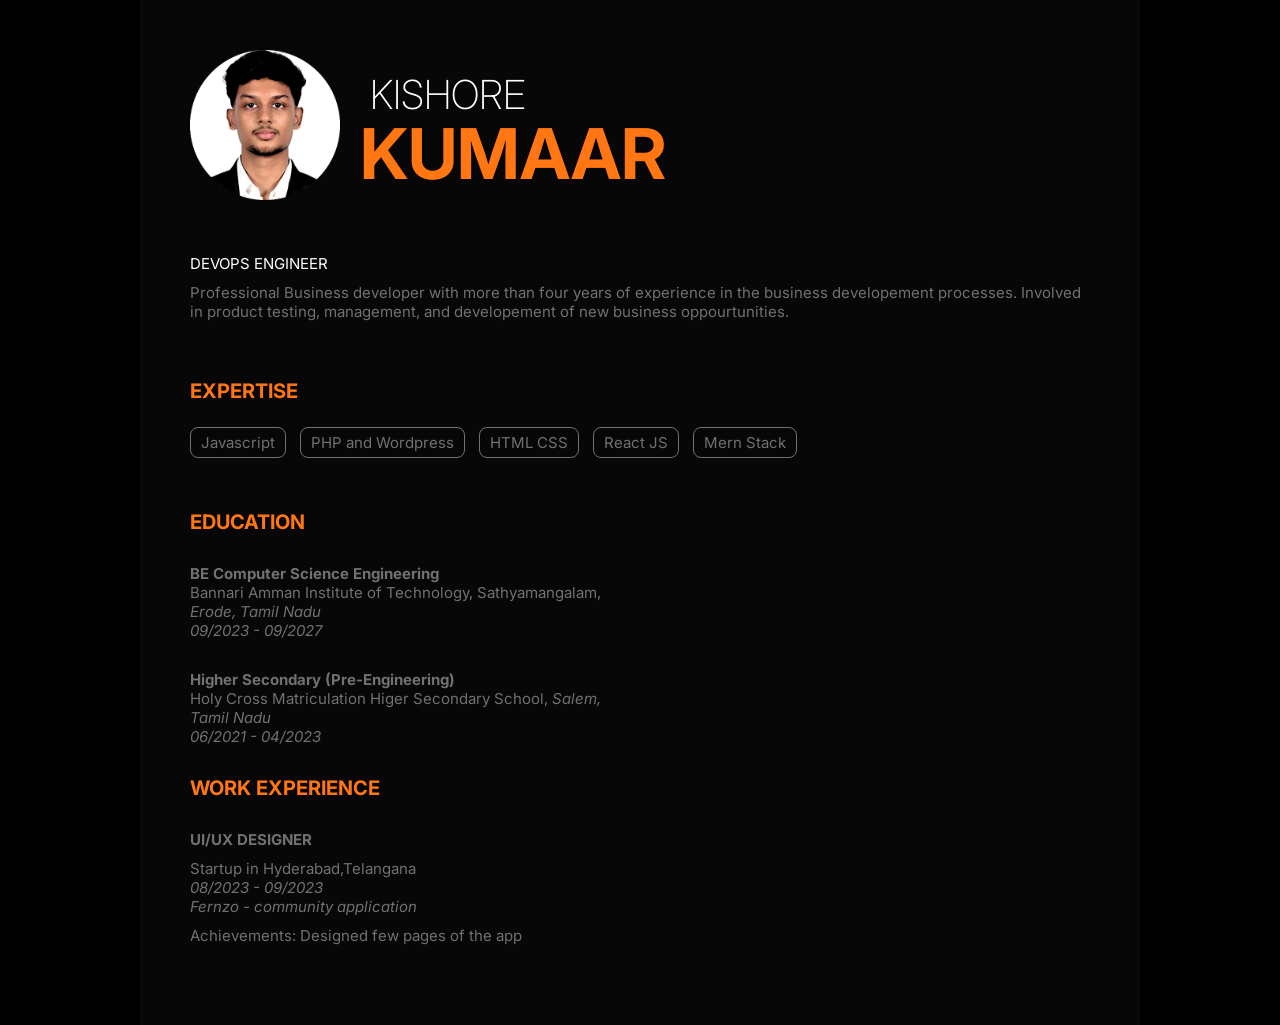
<file: index.html>
<!DOCTYPE html>
<html>
    <head>
        <meta charset="utf-8">
        <title>Resume</title>
        <link rel="stylesheet" href="style.css">
    </head>
    <body>
        <div class="center">
            <div class="profile singleCol">
                <div class="profileContainer">
                    <div class="profilePic">
                        <img src="./Assets/download copy.png" alt="profile Picture">
                    </div>
                    <div class="name">
                        <h1 class="profileName">
                            <span class="firstName">Kishore</span>
                            <span class="lastName">Kumaar</span>
                        </h1>
                    </div>
                </div>
            </div>
            <div class="jobDescription singleCol">
                <p class="jobTitle">DevOps Engineer</p>
                <p class="description">Professional Business developer with more than four years of experience in the business developement processes.
                    Involved in product testing, management, and developement of new business oppourtunities.</p>
            </div>
            <div class="expertise singleCol">
                <h3 class="title t1">Expertise</h3>
                <div class="description">
                    <span class="skillBox">Javascript</span>
                    <span class="skillBox">PHP and Wordpress</span>
                    <span class="skillBox">HTML CSS</span>
                    <span class="skillBox">React JS</span>
                    <span class="skillBox">Mern Stack</span>
                </div>
            </div>
            <div class="Education">
                <h3 class="title t1">Education</h3>
                <div class="description edu">
                    <b>BE Computer Science Engineering</b> <br>
                    Bannari Amman Institute of Technology,
                    Sathyamangalam,
                    <i>Erode, Tamil Nadu</i>
                    <br>
                    <i>09/2023 - 09/2027  </i>
                </div>
                <div class="description edu">
                    <b>Higher Secondary (Pre-Engineering)</b> <br>
                    Holy Cross Matriculation Higer Secondary School,
                    <i>Salem, Tamil Nadu</i>
                    <br>
                    <i>06/2021 - 04/2023    </i>
                </div>
            <div class="experience">
                <h3 class="title t1">Work Experience</h3>
                <div class="description exp">
                    <h2 class="jobTitle"><b>UI/UX Designer</b></h2>
                    <h3 class="description">Startup in Hyderabad,Telangana</h3>
                    <i class="description">08/2023 - 09/2023</i> <br>
                    <i class="description">Fernzo - community application</i>
                    <p class="description">Achievements: Designed few pages of the app</p>
                </div>
            </div>
                


            </div>
        </div>
        
    </body>
</html>
</file>
<file: style.css>
@import url('https://fonts.googleapis.com/css2?family=Inter:wght@200;300;400;500;600;700&display=swap');

* {
    margin: 0;
    padding: 0;
    box-sizing: border-box;
}
body {
    font-family: Inter, sans-serif;
    background-color: black;
    color: white;
}
:root{
    --primary-color: #ff7613;
    --text-color: #727171;
}
html {
    font-size: 10px;
}

/* Common Styles */
a {
    text-decoration: none;
    color: white;
 }
img {
    width: 100%;
}
.description {
    margin-top: 1rem;
    font-size: 1.5rem;
    font-weight: 400;
    color: var(--text-color);
}
.title {
    color: var(--primary-color);
    font-weight: 700;
    text-transform: uppercase;
    font-size: 2rem;
}
.singleCol {
    grid-column: 1 / -1;
    margin-bottom: 2%;
}

/* Layout */
.center {
    max-width: 1000px;
    margin: 0 auto;
    width: 90%;
    display: grid;
    padding: 5rem;
    background: #070707;
    grid-template-columns: 1fr 1fr;
    gap: 4rem;
}

/* Profile */
.profileContainer {
    display: flex;
    gap: 2rem;
    margin-bottom: -2rem;
}
.profilePic {
    max-width: 150px;
}
.name {
    margin: 2rem 0;
}
.firstName {
    padding: 0 1rem;
    font-weight: 200;
    color: white;
    font-size: clamp(2rem, 8vw, 4rem);
    text-transform: uppercase;
    display: block;
    margin-bottom: -0.8rem;
}
.lastName {
    font-weight:700;
    color: var(--primary-color);
    font-size: clamp(2.5rem, 15vw, 7rem);
    text-transform: uppercase;
    display: block;
}

/* Job Descprition */
.jobTitle {
    font-size: 1.5rem;
    font-weight: 400;
    text-transform: uppercase;
}

/* Expertise */
.t1 {
    margin-bottom: 3rem;
}
.skillBox {
    border: var(--text-color) solid;
    border-radius: 8px;
    padding: 5px 10px;
    border-width: 1px;
    color: var(--text-color);
    margin-right: 1rem;
}
.skillBox:hover {
    background-color: var(--primary-color);
    border-color: var(--primary-color);
    color: white;
}
/* Education */
.edu {
    margin-bottom: 3rem;
}

/* Experience */

.exp {
    margin-bottom: 3rem;
}
</file>
